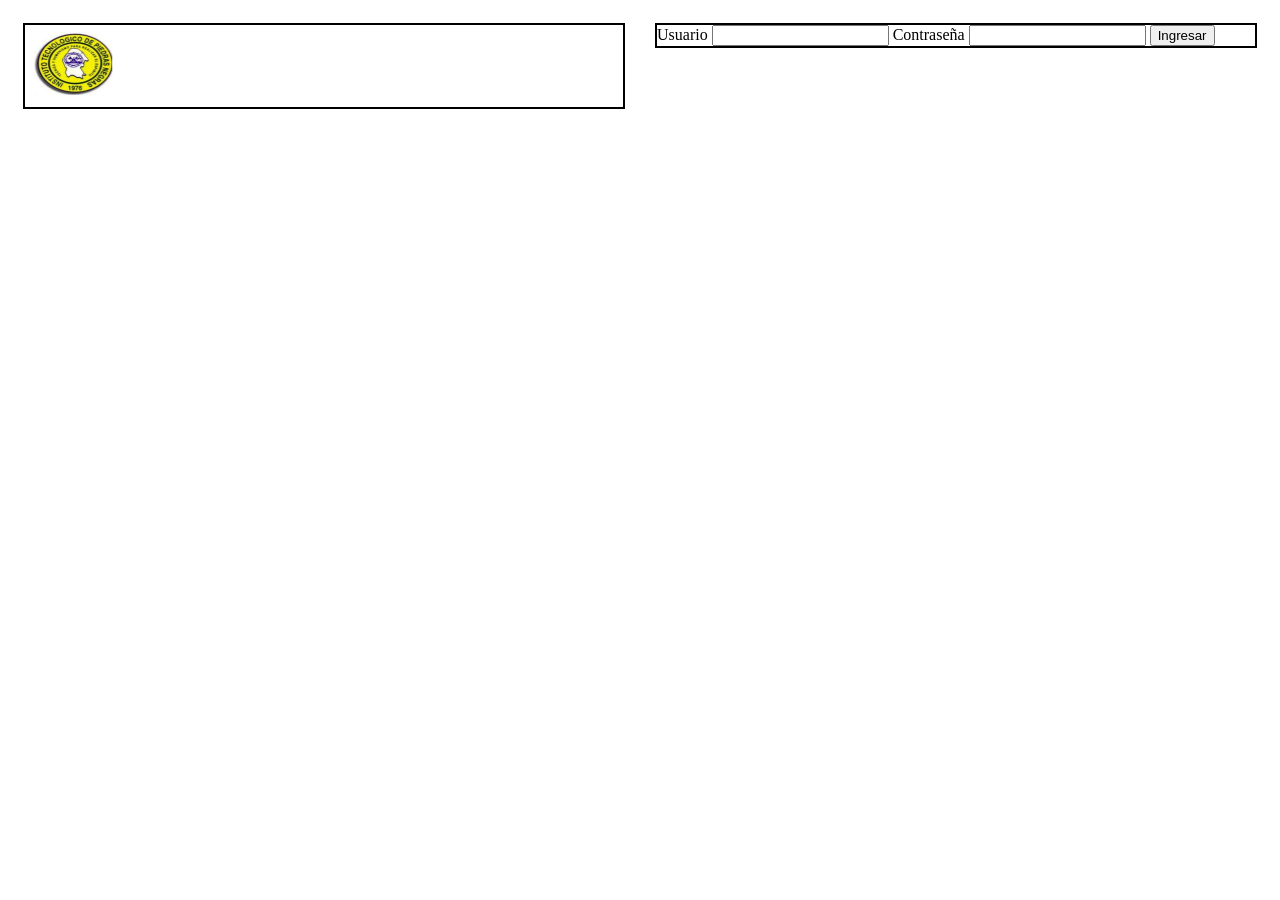
<file: index.html>
<!DOCTYPE html>
<html lang="en">
<head>
    <meta charset="UTF-8">
    <meta name="viewport" content="width=device-width, initial-scale=1.0">
    <title>Ubik</title>
    <!-- git repository https://github.com/emancilla01/inovatec.git -->
    <!-- version que se esta trabajando actualmente: https://github.com/emancilla01/inovatec/tree/shared? -->
    <style>
        body>div{
            display: flex;
        }
        aside,article{
            width: 50%;
            height: 100%;
            border: 2px solid black;
            margin: 15px;
        }
    </style>
</head>
<body>
    <div>
        <aside>
            <img src="/imagenes/Inicio.png" alt="">
        </aside>
        <article>
            <label for="">Usuario</label>
            <input type="text" name="usuario" id="usuario">
            <label for="">Contraseña</label>
            <input type="text" name="Contraseña" id="Contraseña">
            <input type="button" value="Ingresar" > 
        </article>
    </div>
</body>
</html>
</file>
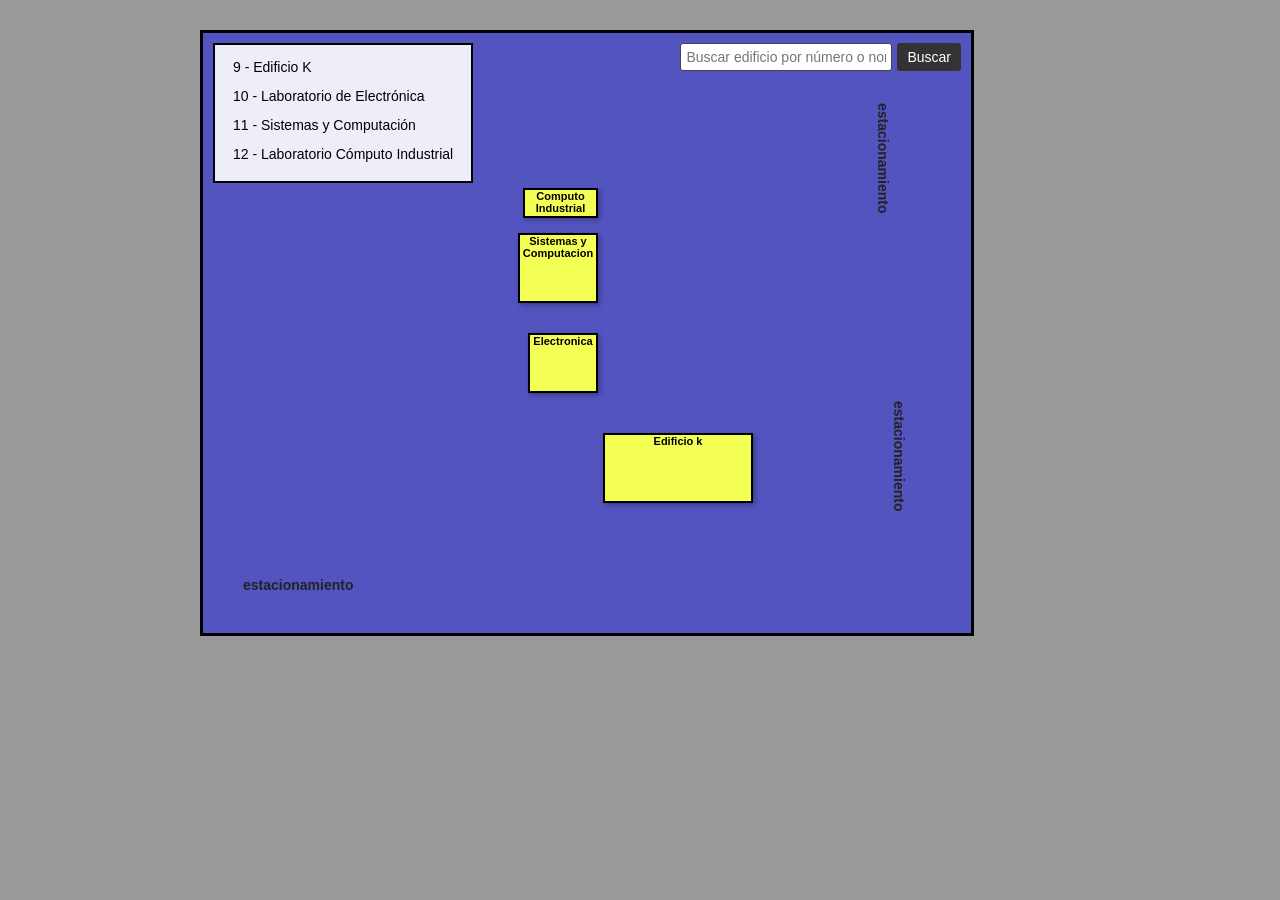
<file: mapa.html>
<!DOCTYPE html>
<html lang="en">
<head>
  <meta charset="UTF-8">
  
  <!-- added for testing purposes (mobile responsiveness) -->
  <meta name="viewport" content="width=device-width, initial-scale=1.0">
  <!-- added for testing purposes (mobile responsiveness) -->

  <title>Hover Image Test</title>
  <link rel="stylesheet" href="style.css">  
  <!-- git repository https://github.com/emancilla01/inovatec.git -->  
  <!-- version que se esta trabajando actualmente: https://github.com/emancilla01/inovatec/tree/shared? -->
</head>
<body>
  <div class="mapa" id="mapa">    
    <div class="map-content" id="mapContent" >  
      <div class="search-bar">
        <input type="text" id="searchInput" placeholder="Buscar edificio por número o nombre...">
        <button id="searchBtn">Buscar</button>
      </div>
      
      <div class="legend">
        <ul>
          <li data-target="building-9">9 - Edificio K</li>
          <li data-target="building-10">10 - Laboratorio de Electrónica</li>
          <li data-target="building-11">11 - Sistemas y Computación</li>
          <li data-target="building-12">12 - Laboratorio Cómputo Industrial</li>
        </ul>
      </div>    
      <div class="edificio-container" id="building-9" style="top: 400px; left: 400px;">
        <div class="edificio" style="width: 150px; height: 70px;">Edificio k</div>
        <img src="imagenes/p9.jpg" alt="Edificio 9" class="hover-image">
      </div>
      <div class="edificio-container" id="building-10" style="top: 300px; left: 325px;">
        <div class="edificio" style="width: 70px; height: 60px;">Electronica</div>
        <img src="imagenes/p10.jpg" alt="Edificio 10" class="hover-image">
      </div>
      <div class="edificio-container" id="building-11" style="top: 200px; left: 315px;">
        <div class="edificio" style="width: 80px; height: 70px;">Sistemas y Computacion</div>
        <img src="imagenes/p11.jpg" alt="Edificio 11" class="hover-image">
      </div>
      <div class="edificio-container" id="building-12" style="top: 155px; left: 320px;">
        <div class="edificio" style="width: 75px; height: 30px;">Computo Industrial</div>
        <img src="imagenes/p12.jpg" alt="Edificio 12" class="hover-image">
      </div>
      <div class="etiqueta estacionamiento-izquierda">estacionamiento</div>
      <div class="etiqueta estacionamiento-derecha rotada">estacionamiento</div>
      <div class="etiqueta estacionamiento-derecha-superior rotada">estacionamiento</div>
    </div>    
  </div>
  <div class="classroom-panel" id="classroomPanel">
    <button id="closePanelBtn">✖</button>
    <h3 id="panelTitle">Salones</h3>
    <div class="rooms">
      <!-- placeholder rooms -->
      <div class="room">A1</div>
      <div class="room">A2</div>
      <div class="room">A3</div>
      <div class="room">A4</div>        
    </div>
  </div>
</body>
<script src="funciones.js"></script>
</html>
</file>
<file: style.css>
/* version que se esta trabajando actualmente: https://github.com/emancilla01/inovatec/tree/shared? */

body {
  margin: 0;
  background: #999;
  display: flex;  
  padding-top: 30px;
  font-family: Arial, sans-serif;
}
.mapa {
  position: relative;
  left: 200px;
  width: 60%;
  height: 600px;
  background: #0004ec75;
  border: 3px solid black;
  overflow: hidden;      
  transition: transform 0.3s ease;
}
.edificio-container {
  position: absolute;
}
.edificio {  
  background-color: #f4ff56;
  color: black;
  font-weight: bold;
  font-size: 11px;
  text-align: center;
  line-height: normal;
  border: 2px solid #000;
  box-sizing: border-box;
  box-shadow: 2px 2px 5px rgba(0,0,0,0.3);
}
.hover-image {
  position: absolute;
  top: -110px;
  left: 90px;
  width: 150px;
  display: none;
  border: 2px solid black;
  background: white;
  z-index: 100;
}
.edificio-container:hover .hover-image {
  display: block;
}
.etiqueta {
position: absolute;
font-size: 14px;
font-weight: bold;
color: #222;
}
.estacionamiento-izquierda {
bottom: 40px;
left: 40px;
}
.estacionamiento-derecha {
top: 60%;
right: -30px;     /* adjust as needed to push it slightly outside */
transform: rotate(90deg) translateY(-50%);
transform-origin: left center;
}
.estacionamiento-derecha-superior {
top: 70px;
right: -30px;     /* ajusta si se sale mucho */
transform: rotate(90deg);
transform-origin: left top;
}
.legend {
position: absolute;
top: 10px;
left: 10px;
background: rgba(255, 255, 255, 0.9);
padding: 10px;
border: 2px solid #000;
font-size: 14px;
max-height: 180px;
overflow-y: auto;
z-index: 1000;
}
.legend ul {
margin: 0;
padding: 0;
list-style: none;
}
.legend li {
margin-bottom: 5px;
cursor: pointer;
padding: 4px 8px;
border-radius: 4px;
transition: background 0.2s;
}
.legend li:hover {
background-color: #f6f649;
}
.highlight .edificio {
outline: 3px solid red;
box-shadow: 0 0 10px red;
}
.classroom-panel {
position: relative;
width: 220px;
height: 606px;
background: #fff;
border: 2px solid black;
padding: 10px;
opacity: 0;     
pointer-events: none;  
transition: opacity 0.3s ease; 
box-sizing: border-box;
z-index: 100;
}
.classroom-panel.visible {
opacity: 1;
pointer-events: auto;
}
.classroom-panel h3 {
margin-top: 0;
font-size: 16px;
}
.rooms {
display: flex;
flex-wrap: wrap;
gap: 10px;
margin-top: 10px;
}
.room {
width: 80px;
height: 50px;
background: #d0e0f0;
border: 1px solid #444;
display: flex;
align-items: center;
justify-content: center;
font-weight: bold;
}
.map-content {
position: absolute;
width: 100%;
height: 100%;
transition: transform 0.3s ease;
}
#closePanelBtn {
position: absolute;
top: 8px;
right: 8px;
background: crimson;
color: white;
border: none;
border-radius: 3px;
padding: 5px 8px;
cursor: pointer;
font-weight: bold;
}
#closePanelBtn:hover {
background: darkred;
}
.search-bar {
  position: absolute;
  top: 10px;
  right: 10px;
  display: flex;
  gap: 5px;
  z-index: 1001;
}

#searchInput {
  padding: 5px;
  font-size: 14px;
  width: 200px;
  border: 1px solid #444;
  border-radius: 3px;
}

#searchBtn {
  padding: 5px 10px;
  font-size: 14px;
  background-color: #333;
  color: white;
  border: none;
  border-radius: 3px;
  cursor: pointer;
}

#searchBtn:hover {
  background-color: #555;
}

/* last addition */
@media screen and (max-width: 768px) {
  body {
    flex-direction: column;
    align-items: center;
  }

  .mapa {
    width: 95%;
    left: 0;
    margin-bottom: 20px;
    transform: none !important; /* evita desplazamientos extra en móvil */
  }

  .classroom-panel {
    width: 95%;
    height: auto;
    max-height: 300px;
    overflow-y: auto;
    position: static;
    opacity: 1;
    pointer-events: auto;
  }

  .search-bar {
    flex-direction: column;
    align-items: stretch;
    top: auto;
    bottom: 10px;
    left: 10px;
    right: 10px;
    width: 90%;
  }

  .search-bar input,
  .search-bar button {
    width: 100%;
    margin-bottom: 5px;
  }

  .legend {
    position: static;
    margin-top: 10px;
    width: 95%;
  }
}
</file>
